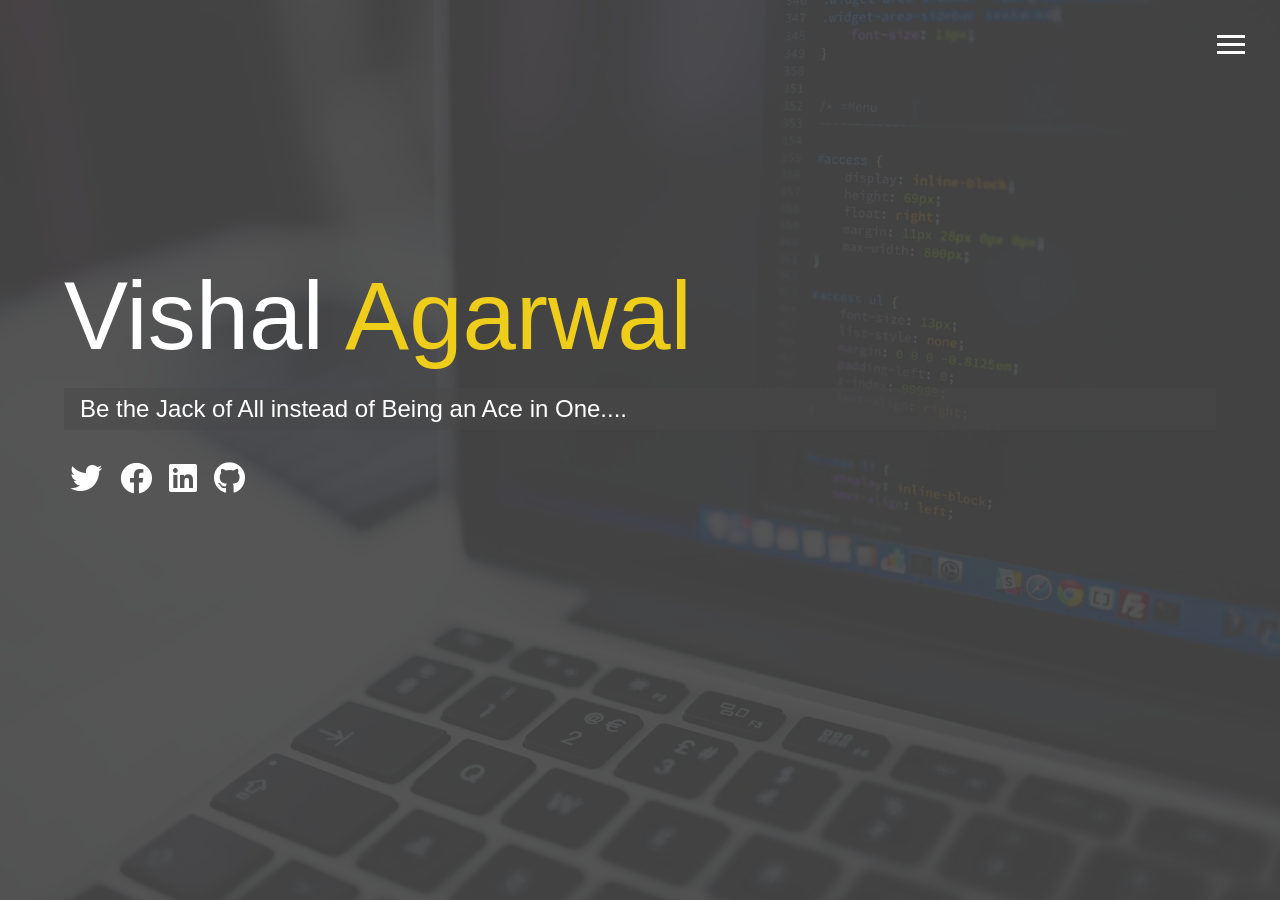
<file: html/homepage/index.html>
<!DOCTYPE html>
<html lang="en">

<head>
  <meta charset="UTF-8">
  <meta name="viewport" content="width=device-width, initial-scale=1.0">
  <link rel="shortcut icon" type="image/jpg" href="../../public/homepage/img/logo.png">
  <meta http-equiv="X-UA-Compatible" content="ie=edge">
  <link rel="stylesheet" href="https://use.fontawesome.com/releases/v5.2.0/css/all.css" integrity="sha384-hWVjflwFxL6sNzntih27bfxkr27PmbbK/iSvJ+a4+0owXq79v+lsFkW54bOGbiDQ"
    crossorigin="anonymous">

  <link rel="stylesheet" href="../../public/homepage/css/main.css">
  <title>Welcome To My Portfolio</title>
</head>

<body id="bg-img">
  <header>
    <div class="menu-btn">
      <div class="btn-line"></div>
      <div class="btn-line"></div>
      <div class="btn-line"></div>
    </div>

    <nav class="menu">
      <div class="menu-branding">
        <div class="portrait"></div>
      </div>
      <ul class="menu-nav">
        <li class="nav-item current">
          <a href="index.html" class="nav-link">
            Home
          </a>
        </li>
        <li class="nav-item">
          <a href="about.html" class="nav-link">
            About Me
          </a>
        </li>
        <li class="nav-item">
          <a href="work.html" class="nav-link">
            My Work
          </a>
        </li>
        <li class="nav-item">
          <a href="contact.html" class="nav-link">
            How To Reach Me
          </a>
        </li>
        <li class="nav-item">
          <a href="../../public/homepage/cv/CV.pdf" class="nav-link">
            CV
          </a>
        </li>
      </ul>
    </nav>
  </header>

  <main id="home">
    <h1 class="lg-heading">
      Vishal
      <span class="text-secondary">Agarwal</span>
    </h1>
    <h2 class="sm-heading">
      Be the Jack of All instead of Being an Ace in One....
    </h2>
    <div class="icons">
      <a href="https://twitter.com/Vishal26070">
        <i class="fab fa-twitter fa-2x"></i>
      </a>
      <a href="https://www.facebook.com/profile.php?id=100017708822887">
        <i class="fab fa-facebook fa-2x"></i>
      </a>
      <a href="https://www.linkedin.com/in/vishal-agarwal-42a6a015a/">
        <i class="fab fa-linkedin fa-2x"></i>
      </a>
      <a href="https://github.com/Vishal260700">
        <i class="fab fa-github fa-2x"></i>
      </a>
    </div>
  </main>

  <script src="../../public/homepage/js/main.js"></script>
</body>

</html>
</file>
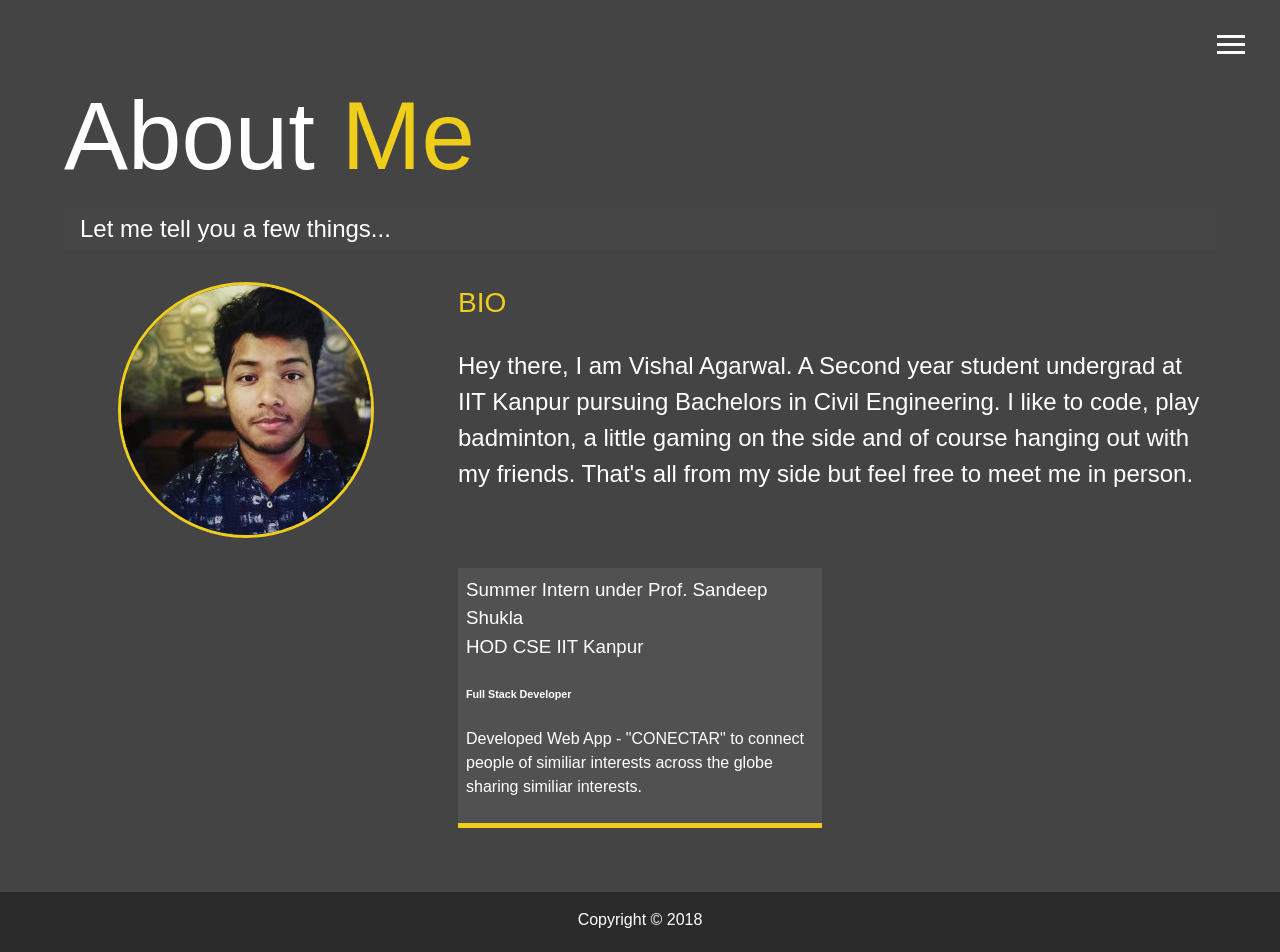
<file: html/homepage/about.html>
<!DOCTYPE html>
<html lang="en">

<head>
  <meta charset="UTF-8">
  <meta name="viewport" content="width=device-width, initial-scale=1.0">
  <link rel="shortcut icon" type="image/jpg" href="../../public/homepage/img/logo.png">
  <meta http-equiv="X-UA-Compatible" content="ie=edge">
  <link rel="stylesheet" href="https://use.fontawesome.com/releases/v5.2.0/css/all.css" integrity="sha384-hWVjflwFxL6sNzntih27bfxkr27PmbbK/iSvJ+a4+0owXq79v+lsFkW54bOGbiDQ"
    crossorigin="anonymous">

  <link rel="stylesheet" href="../../public/homepage/css/main.css">
  <title>About Me</title>
</head>

<body>
  <header>
    <div class="menu-btn">
      <div class="btn-line"></div>
      <div class="btn-line"></div>
      <div class="btn-line"></div>
    </div>

    <nav class="menu">
      <div class="menu-branding">
        <div class="portrait"></div>
      </div>
      <ul class="menu-nav">
        <li class="nav-item">
          <a href="index.html" class="nav-link">
            Home
          </a>
        </li>
        <li class="nav-item current">
          <a href="about.html" class="nav-link">
            About Me
          </a>
        </li>
        <li class="nav-item">
          <a href="work.html" class="nav-link">
            My Work
          </a>
        </li>
        <li class="nav-item">
          <a href="contact.html" class="nav-link">
            How To Reach Me
          </a>
        </li>
        <li class="nav-item">
          <a href="../../public/homepage/cv/CV.pdf" class="nav-link">
            CV
          </a>
        </li>
      </ul>
    </nav>
  </header>

  <main id="about">
    <h1 class="lg-heading">
      About
      <span class="text-secondary">Me</span>
    </h1>
    <h2 class="sm-heading">
      Let me tell you a few things...
    </h2>
    <div class="about-info">
      <img src="../../public/homepage/img/portrait.jpg" alt="John Doe" class="bio-image" style="background-size: 100%;">

      <div class="bio">
        <h3 class="text-secondary">BIO</h3>
        <p>Hey there, I am Vishal Agarwal. A Second year student undergrad at IIT Kanpur pursuing Bachelors in Civil Engineering. I like to code, play badminton, a little gaming on the side and of course hanging out with my friends. That's all from my side but feel free to meet me in person. </p>
      </div>
<!--
      <div class="job job-1">
        <h3>123 Webshop</h3>
        <h6>Full Stack Developer</h6>
        <p>Lorem ipsum dolor sit amet consectetur adipisicing elit. Voluptates perferendis totam enim. Nesciunt porro dolores
          expedita dolor necessitatibus deserunt nemo.</p>
      </div>
-->
      <div class="job job-2">
        <h3>Summer Intern under Prof. Sandeep Shukla <br>HOD CSE IIT Kanpur</h3>
        <h6>Full Stack Developer</h6>
        <p>Developed Web App - "CONECTAR" to connect people of similiar interests across the globe sharing similiar interests. </p>
      </div>
<!--
      <div class="job job-3">
        <h3>Webworks</h3>
        <h6>Graphic Designer</h6>
        <p>Lorem ipsum dolor sit amet consectetur adipisicing elit. Voluptates perferendis totam enim. Nesciunt porro dolores
          expedita dolor necessitatibus deserunt nemo.</p>
      </div>
  -->
    </div>
  </main>

  <footer id="main-footer">
    Copyright &copy; 2018
  </footer>

  <script src="../../public/homepage/js/main.js"></script>
</body>

</html>
</file>
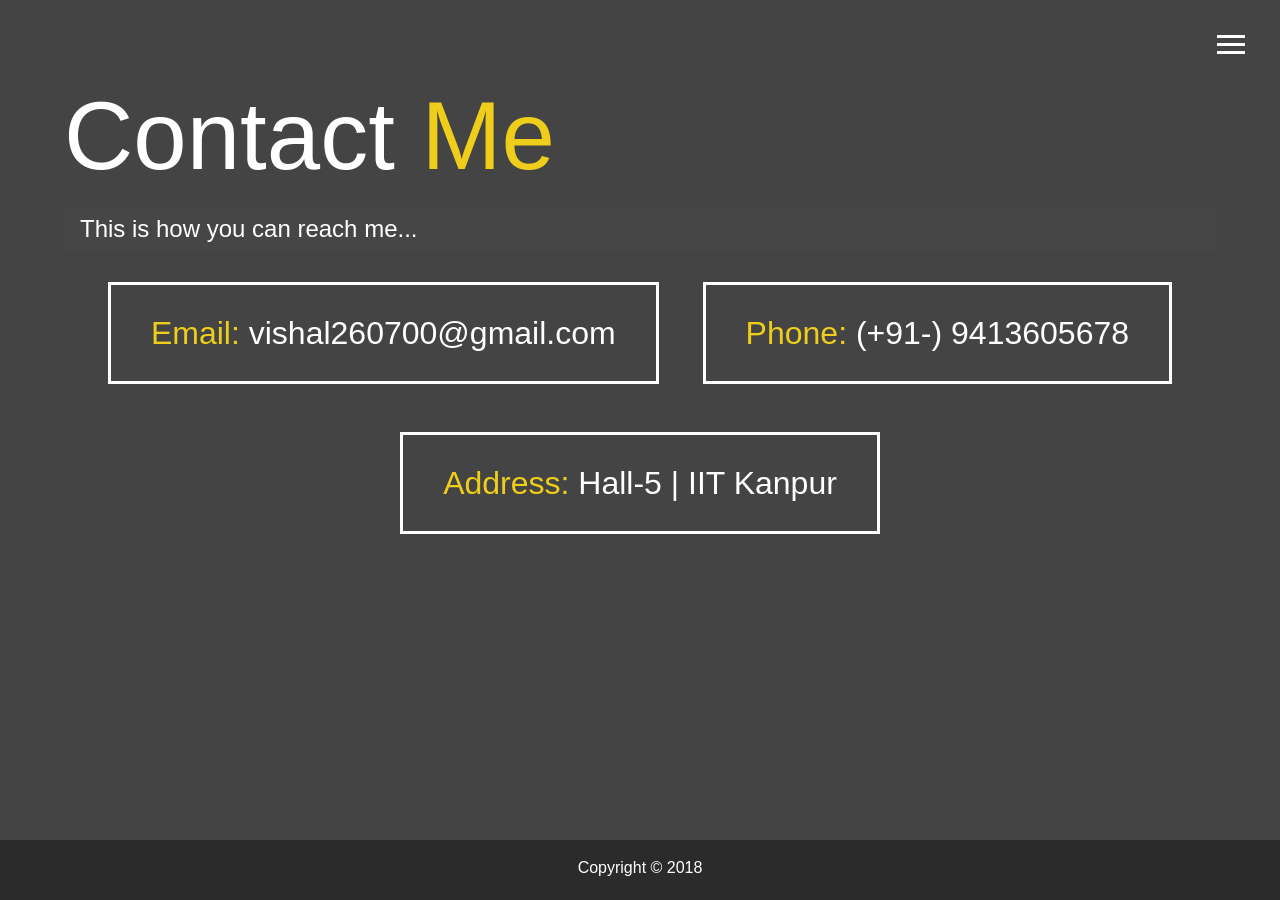
<file: html/homepage/contact.html>
<!DOCTYPE html>
<html lang="en">

<head>
  <meta charset="UTF-8">
  <meta name="viewport" content="width=device-width, initial-scale=1.0">
  <link rel="shortcut icon" type="image/jpg" href="../../public/homepage/img/logo.png">
  <meta http-equiv="X-UA-Compatible" content="ie=edge">
  <link rel="stylesheet" href="https://use.fontawesome.com/releases/v5.2.0/css/all.css" integrity="sha384-hWVjflwFxL6sNzntih27bfxkr27PmbbK/iSvJ+a4+0owXq79v+lsFkW54bOGbiDQ"
    crossorigin="anonymous">

  <link rel="stylesheet" href="../../public/homepage/css/main.css">
  <title>Contact Me</title>
</head>

<body>
  <header>
    <div class="menu-btn">
      <div class="btn-line"></div>
      <div class="btn-line"></div>
      <div class="btn-line"></div>
    </div>

    <nav class="menu">
      <div class="menu-branding">
        <div class="portrait"></div>
      </div>
      <ul class="menu-nav">
        <li class="nav-item">
          <a href="index.html" class="nav-link">
            Home
          </a>
        </li>
        <li class="nav-item">
          <a href="about.html" class="nav-link">
            About Me
          </a>
        </li>
        <li class="nav-item">
          <a href="work.html" class="nav-link">
            My Work
          </a>
        </li>
        <li class="nav-item current">
          <a href="contact.html" class="nav-link">
            How To Reach Me
          </a>
        </li>
        <li class="nav-item">
          <a href="../../public/homepage/cv/CV.pdf" class="nav-link">
            CV
          </a>
        </li>
      </ul>
    </nav>
  </header>

  <main id="contact">
    <h1 class="lg-heading">
      Contact
      <span class="text-secondary">Me</span>
    </h1>
    <h2 class="sm-heading">
      This is how you can reach me...
    </h2>
    <div class="boxes">
      <div>
        <span class="text-secondary">Email: </span> vishal260700@gmail.com
      </div>
      <div>
        <span class="text-secondary">Phone: </span> (+91-) 9413605678
      </div>
      <div>
        <span class="text-secondary">Address: </span> Hall-5 | IIT Kanpur
      </div>
    </div>
  </main>

  <footer id="main-footer">
    Copyright &copy; 2018
  </footer>

  <script src="../../public/homepage/js/main.js"></script>
</body>

</html>
</file>
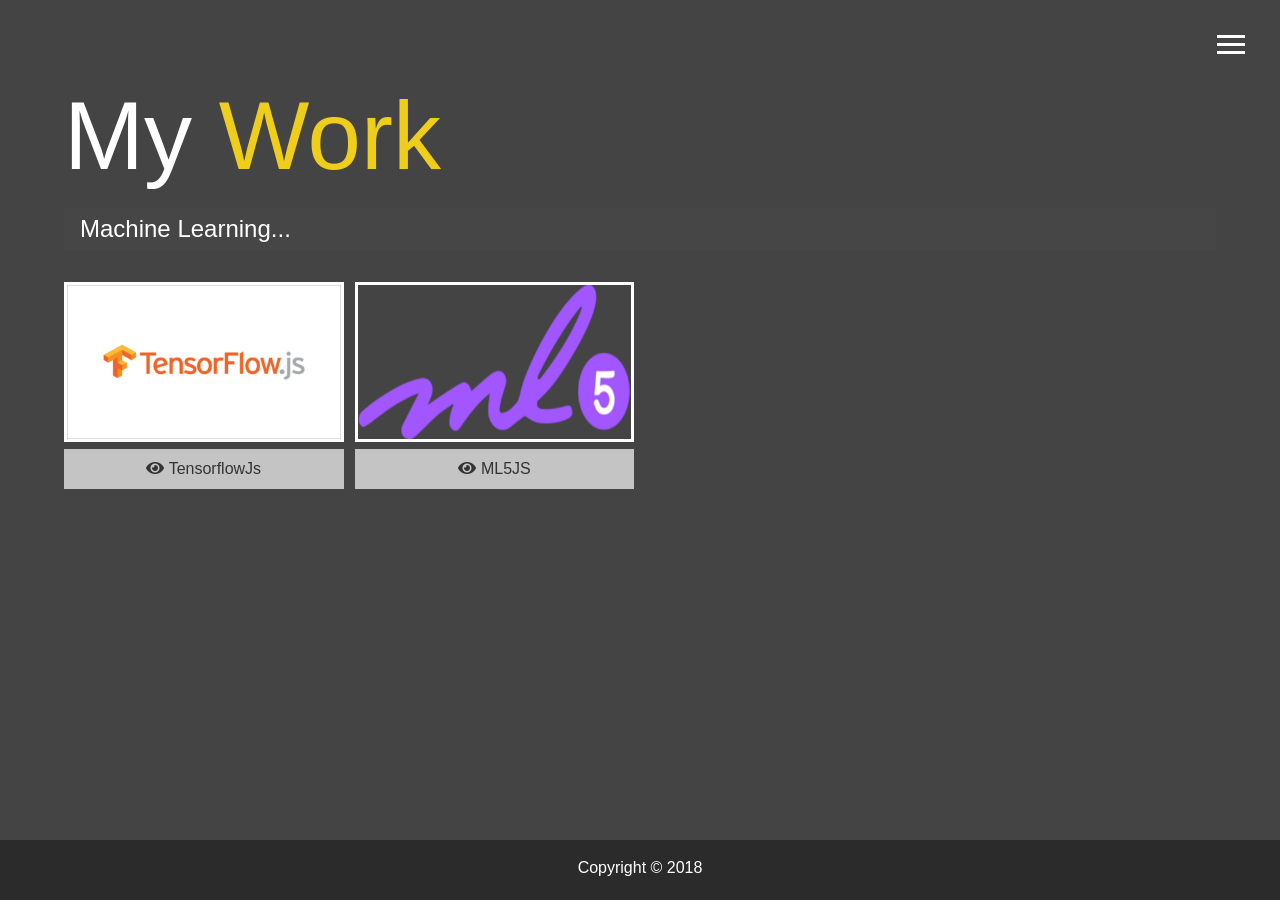
<file: html/homepage/JS.html>
<!DOCTYPE html>
<html lang="en">

<head>
  <meta charset="UTF-8">
  <meta name="viewport" content="width=device-width, initial-scale=1.0">
  <link rel="shortcut icon" type="image/jpg" href="../../public/homepage/img/logo.png">
  <meta http-equiv="X-UA-Compatible" content="ie=edge">
  <link rel="stylesheet" href="https://use.fontawesome.com/releases/v5.2.0/css/all.css" integrity="sha384-hWVjflwFxL6sNzntih27bfxkr27PmbbK/iSvJ+a4+0owXq79v+lsFkW54bOGbiDQ"
    crossorigin="anonymous">

  <link rel="stylesheet" href="../../public/homepage/css/main.css">
  <title>View My Work</title>
</head>

<body>
  <header>
    <div class="menu-btn">
      <div class="btn-line"></div>
      <div class="btn-line"></div>
      <div class="btn-line"></div>
    </div>

    <nav class="menu">
      <div class="menu-branding">
        <div class="portrait"></div>
      </div>
      <ul class="menu-nav">
        <li class="nav-item">
          <a href="index.html" class="nav-link">
            Home
          </a>
        </li>
        <li class="nav-item">
          <a href="about.html" class="nav-link">
            About Me
          </a>
        </li>
        <li class="nav-item current">
          <a href="work.html" class="nav-link">
            My Work
          </a>
        </li>
        <li class="nav-item">
          <a href="contact.html" class="nav-link">
            How To Reach Me
          </a>
        </li>
        <li class="nav-item">
          <a href="../../public/homepage/cv/CV.pdf" class="nav-link">
            CV
          </a>
        </li>
      </ul>
    </nav>
  </header>

  <main id="work">
    <h1 class="lg-heading">
      My
      <span class="text-secondary">Work</span>
    </h1>
    <h2 class="sm-heading">
      Machine Learning...
    </h2>
    <div class="projects">
      <div class="item">
        <a href="http://vishalagarwal.ml/">
          <img src="../../public/homepage/img/projects/TFJS.png" alt="Project">
        </a>
        <a href="http://vishalagarwal.ml/" class="btn-light">
          <center><i class="fas fa-eye"></i> TensorflowJs </center>
        </a>
      </div>
      <div class="item">
        <a href="../ML5/ML5.html">
          <img src="../../public/homepage/img/projects/ml5.png" alt="Project">
        </a>
        <a href="../ML5/ML5.html" class="btn-light">
          <center><i class="fas fa-eye"></i> ML5JS </center>
        </a>
      </div>
    </div>
  </main>

  <footer id="main-footer">
    Copyright &copy; 2018
  </footer>

  <script src="../../public/homepage/js/main.js"></script>
</body>

</html>
</file>
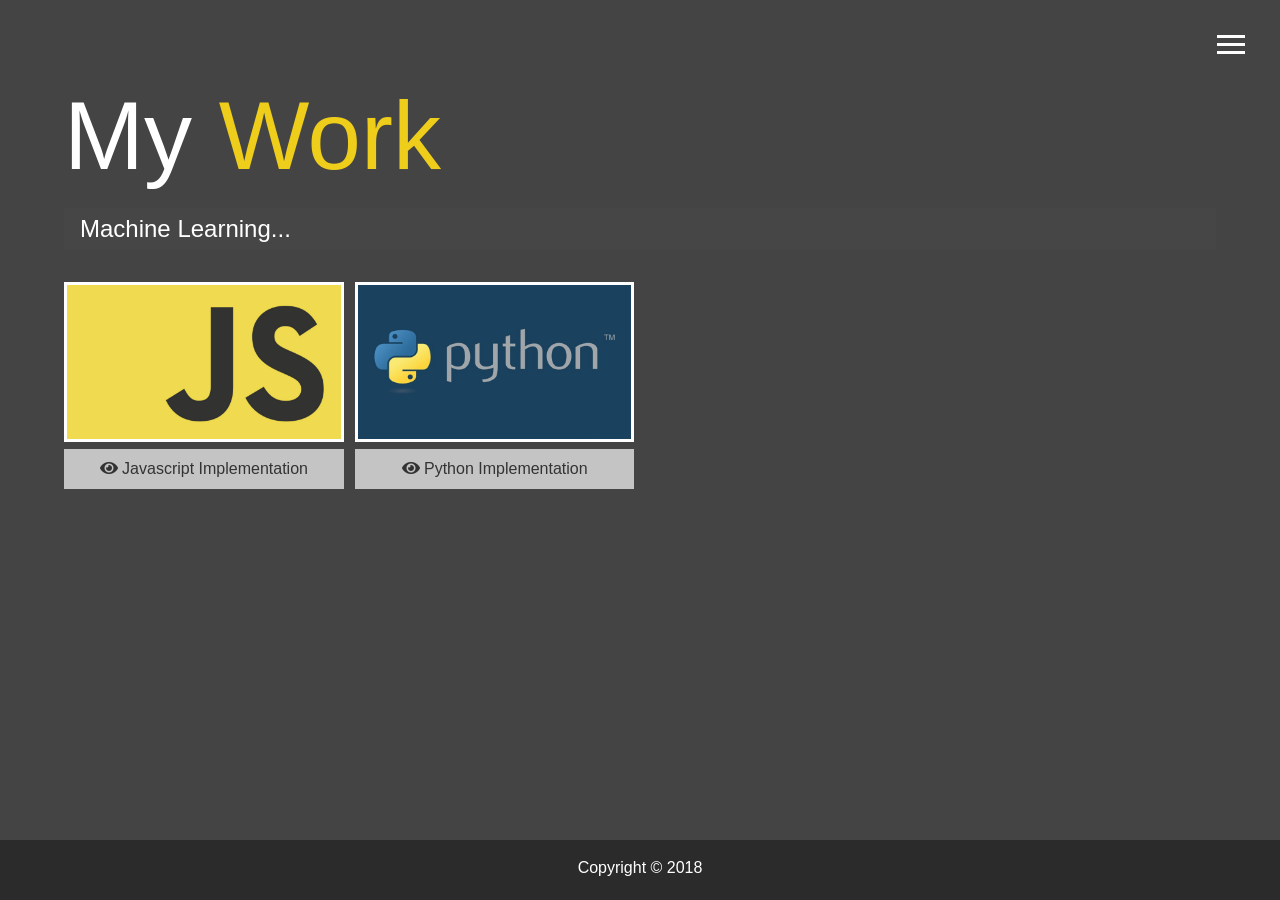
<file: html/homepage/ML.html>
<!DOCTYPE html>
<html lang="en">

<head>
  <meta charset="UTF-8">
  <meta name="viewport" content="width=device-width, initial-scale=1.0">
  <link rel="shortcut icon" type="image/jpg" href="../../public/homepage/img/logo.png">
  <meta http-equiv="X-UA-Compatible" content="ie=edge">
  <link rel="stylesheet" href="https://use.fontawesome.com/releases/v5.2.0/css/all.css" integrity="sha384-hWVjflwFxL6sNzntih27bfxkr27PmbbK/iSvJ+a4+0owXq79v+lsFkW54bOGbiDQ"
    crossorigin="anonymous">

  <link rel="stylesheet" href="../../public/homepage/css/main.css">
  <title>View My Work</title>
</head>

<body>
  <header>
    <div class="menu-btn">
      <div class="btn-line"></div>
      <div class="btn-line"></div>
      <div class="btn-line"></div>
    </div>

    <nav class="menu">
      <div class="menu-branding">
        <div class="portrait"></div>
      </div>
      <ul class="menu-nav">
        <li class="nav-item">
          <a href="index.html" class="nav-link">
            Home
          </a>
        </li>
        <li class="nav-item">
          <a href="about.html" class="nav-link">
            About Me
          </a>
        </li>
        <li class="nav-item current">
          <a href="work.html" class="nav-link">
            My Work
          </a>
        </li>
        <li class="nav-item">
          <a href="contact.html" class="nav-link">
            How To Reach Me
          </a>
        </li>
        <li class="nav-item">
          <a href="../../public/homepage/cv/CV.pdf" class="nav-link">
            CV
          </a>
        </li>
      </ul>
    </nav>
  </header>

  <main id="work">
    <h1 class="lg-heading">
      My
      <span class="text-secondary">Work</span>
    </h1>
    <h2 class="sm-heading">
      Machine Learning...
    </h2>
    <div class="projects">
      <div class="item">
        <a href="./JS.html">
          <img src="../../public/homepage/img/projects/js.png" alt="Project">
        </a>
        <a href="./JS.html" class="btn-light">
          <center><i class="fas fa-eye"></i> Javascript Implementation </center>
        </a>
      </div>
      <div class="item">
        <a href="#!">
          <img src="../../public/homepage/img/projects/python.jpg" alt="Project">
        </a>
        <a href="#" class="btn-light">
          <center><i class="fas fa-eye"></i> Python Implementation </center>
        </a>
      </div>
    </div>
  </main>

  <footer id="main-footer">
    Copyright &copy; 2018
  </footer>

  <script src="../../public/homepage/js/main.js"></script>
</body>

</html>
</file>
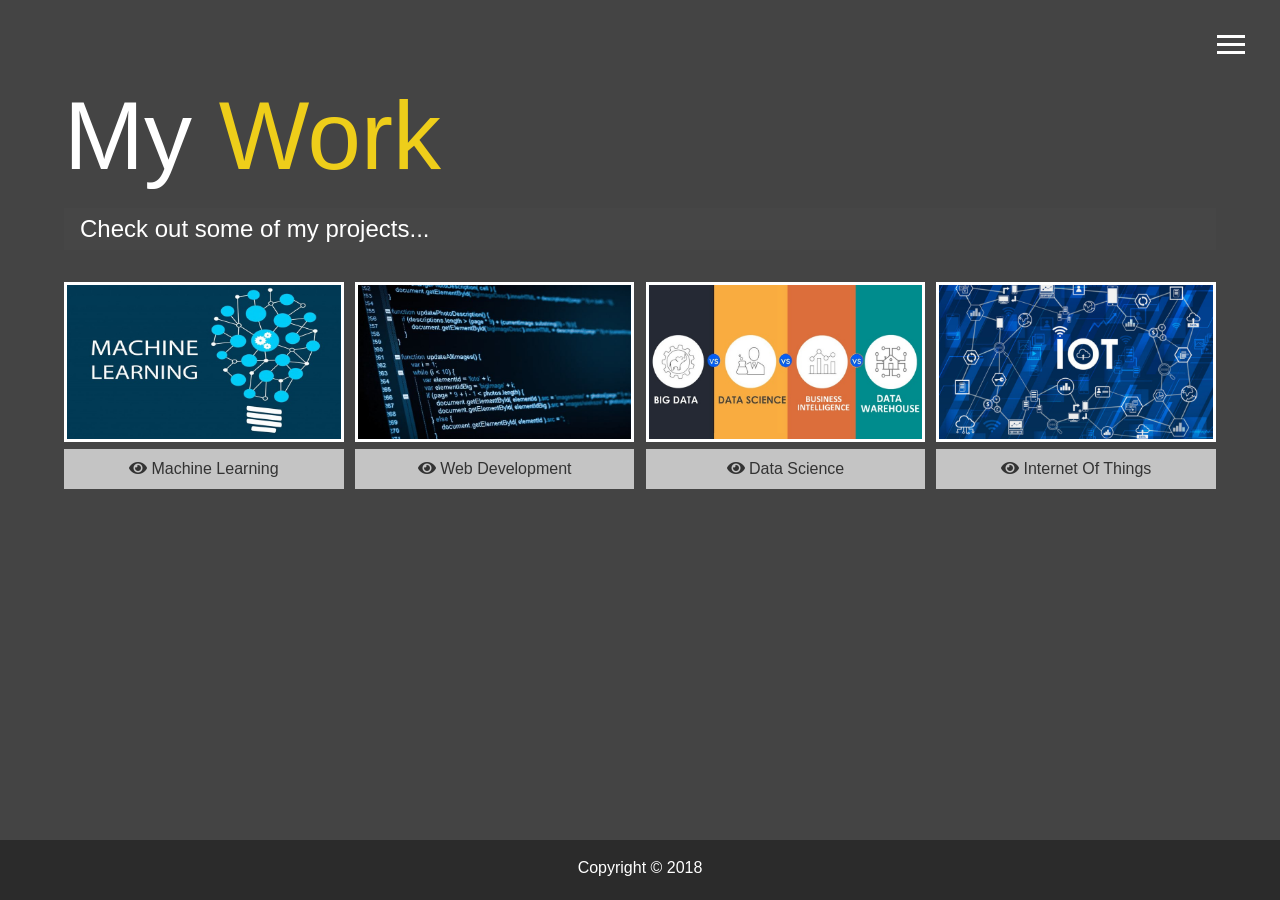
<file: html/homepage/work.html>
<!DOCTYPE html>
<html lang="en">

<head>
  <meta charset="UTF-8">
  <meta name="viewport" content="width=device-width, initial-scale=1.0">
  <link rel="shortcut icon" type="image/jpg" href="../../public/homepage/img/logo.png">
  <meta http-equiv="X-UA-Compatible" content="ie=edge">
  <link rel="stylesheet" href="https://use.fontawesome.com/releases/v5.2.0/css/all.css" integrity="sha384-hWVjflwFxL6sNzntih27bfxkr27PmbbK/iSvJ+a4+0owXq79v+lsFkW54bOGbiDQ"
    crossorigin="anonymous">

  <link rel="stylesheet" href="../../public/homepage/css/main.css">
  <title>View My Work</title>
</head>

<body>
  <header>
    <div class="menu-btn">
      <div class="btn-line"></div>
      <div class="btn-line"></div>
      <div class="btn-line"></div>
    </div>

    <nav class="menu">
      <div class="menu-branding">
        <div class="portrait"></div>
      </div>
      <ul class="menu-nav">
        <li class="nav-item">
          <a href="index.html" class="nav-link">
            Home
          </a>
        </li>
        <li class="nav-item">
          <a href="about.html" class="nav-link">
            About Me
          </a>
        </li>
        <li class="nav-item current">
          <a href="work.html" class="nav-link">
            My Work
          </a>
        </li>
        <li class="nav-item">
          <a href="contact.html" class="nav-link">
            How To Reach Me
          </a>
        </li>
        <li class="nav-item">
          <a href="../../public/homepage/cv/CV.pdf" class="nav-link">
            CV
          </a>
        </li>
      </ul>
    </nav>
  </header>

  <main id="work">
    <h1 class="lg-heading">
      My
      <span class="text-secondary">Work</span>
    </h1>
    <h2 class="sm-heading">
      Check out some of my projects...
    </h2>
    <div class="projects">
      <div class="item">
        <a href="./ML.html">
          <img src="../../public/homepage/img/projects/ML.jpeg" alt="Project">
        </a>
        <a href="./ML.html" class="btn-light">
          <center><i class="fas fa-eye"></i> Machine Learning</center>
        </a>
      </div>
      <div class="item">
        <a href="#!">
          <img src="../../public/homepage/img/projects/Web.jpg" alt="Project">
        </a>
        <a href="#" class="btn-light">
          <center><i class="fas fa-eye"></i> Web Development </center>
        </a>
      </div>
      <div class="item">
        <a href="#!">
          <img src="../../public/homepage/img/projects/data.jpg" alt="Project">
        </a>
        <a href="#" class="btn-light">
          <center><i class="fas fa-eye"></i> Data Science</center>
        </a>
      </div>
      <div class="item">
        <a href="#!">
          <img src="../../public/homepage/img/projects/IoT.jpg" alt="Project">
        </a>
        <a href="#" class="btn-light">
          <center><i class="fas fa-eye"></i> Internet Of Things </center>
        </a>
      </div>
    </div>
  </main>

  <footer id="main-footer">
    Copyright &copy; 2018
  </footer>

  <script src="../../public/homepage/js/main.js"></script>
</body>

</html>
</file>
<file: public/homepage/css/main.css>
.menu-btn {
  position: absolute;
  z-index: 3;
  right: 35px;
  top: 35px;
  cursor: pointer;
  transition: all 0.5s ease-out; }
  .menu-btn .btn-line {
    width: 28px;
    height: 3px;
    margin: 0 0 5px 0;
    background: #fff;
    transition: all 0.5s ease-out; }
  .menu-btn.close {
    transform: rotate(180deg); }
    .menu-btn.close .btn-line:nth-child(1) {
      transform: rotate(45deg) translate(5px, 5px); }
    .menu-btn.close .btn-line:nth-child(2) {
      opacity: 0; }
    .menu-btn.close .btn-line:nth-child(3) {
      transform: rotate(-45deg) translate(7px, -6px); }

.menu {
  position: fixed;
  top: 0;
  width: 100%;
  opacity: 0.9;
  visibility: hidden; }
  .menu.show {
    visibility: visible; }
  .menu-branding, .menu-nav {
    display: flex;
    flex-flow: column wrap;
    align-items: center;
    justify-content: center;
    float: left;
    width: 50%;
    height: 100vh;
    overflow: hidden; }
  .menu-nav {
    margin: 0;
    padding: 0;
    background: #373737;
    list-style: none;
    transform: translate3d(0, -100%, 0);
    transition: all 0.5s ease-out; }
    .menu-nav.show {
      transform: translate3d(0, 0, 0); }
  .menu-branding {
    background: #444;
    transform: translate3d(0, 100%, 0);
    transition: all 0.5s ease-out; }
    .menu-branding.show {
      transform: translate3d(0, 0, 0); }
    .menu-branding .portrait {
      width: 250px;
      height: 250px;
      background: url("../img/portrait.jpg");
      border-radius: 50%;
      border: solid 3px #eece1a; }
  .menu .nav-item {
    transform: translate3d(600px, 0, 0);
    transition: all 0.5s ease-out; }
    .menu .nav-item.show {
      transform: translate3d(0, 0, 0); }
    .menu .nav-item.current > a {
      color: #eece1a; }
  .menu .nav-link {
    display: inline-block;
    position: relative;
    font-size: 30px;
    text-transform: uppercase;
    padding: 1rem 0;
    font-weight: 300;
    color: #fff;
    text-decoration: none;
    transition: all 0.5s ease-out; }
    .menu .nav-link:hover {
      color: #eece1a; }

.nav-item:nth-child(1) {
  transition-delay: 0.1s; }

.nav-item:nth-child(2) {
  transition-delay: 0.2s; }

.nav-item:nth-child(3) {
  transition-delay: 0.3s; }

.nav-item:nth-child(4) {
  transition-delay: 0.4s; }

* {
  box-sizing: border-box; }

body {
  background: #444;
  color: #fff;
  height: 100%;
  margin: 0;
  font-family: 'Segoe UI', Tahoma, Geneva, Verdana, sans-serif;
  line-height: 1.5; }
  body#bg-img {
    background: url(../img/background.jpg);
    background-attachment: fixed;
    background-size: cover; }
    body#bg-img:after {
      content: '';
      position: absolute;
      top: 0;
      right: 0;
      width: 100%;
      height: 100%;
      z-index: -1;
      background: rgba(68, 68, 68, 0.9); }

h1,
h2,
h3 {
  margin: 0;
  font-weight: 400; }
  h1.lg-heading,
  h2.lg-heading,
  h3.lg-heading {
    font-size: 6rem; }
  h1.sm-heading,
  h2.sm-heading,
  h3.sm-heading {
    margin-bottom: 2rem;
    padding: 0.2rem 1rem;
    background: rgba(73, 73, 73, 0.5); }

a {
  color: #fff;
  text-decoration: none; }

header {
  position: fixed;
  z-index: 2;
  width: 100%; }

.text-secondary {
  color: #eece1a; }

main {
  padding: 4rem;
  min-height: calc(100vh - 60px); }
  main .icons {
    margin-top: 1rem; }
    main .icons a {
      padding: 0.4rem; }
      main .icons a:hover {
        color: #eece1a;
        transition: all 0.5s ease-out; }
  main#home {
    overflow: hidden; }
    main#home h1 {
      margin-top: 20vh; }

.about-info {
  display: grid;
  grid-gap: 30px;
  grid-template-areas: 'bioimage bio bio' 'job1 job2 job3';
  grid-template-columns: repeat(3, 1fr); }
  .about-info .bio-image {
    grid-area: bioimage;
    margin: auto;
    border-radius: 50%;
    border: #eece1a 3px solid; }
  .about-info .bio {
    grid-area: bio;
    font-size: 1.5rem; }
  .about-info .job-1 {
    grid-area: job1; }
  .about-info .job-2 {
    grid-area: job2; }
  .about-info .job-3 {
    grid-area: job3; }
  .about-info .job {
    background: #515151;
    padding: 0.5rem;
    border-bottom: #eece1a 5px solid; }

.projects {
  display: grid;
  grid-gap: 0.7rem;
  grid-template-columns: repeat(3, 1fr); }
  .projects img {
    width: 100%;
    border: 3px #fff solid; }
    .projects img:hover {
      opacity: 0.5;
      border-color: #eece1a;
      transition: all 0.5s ease-out; }

.boxes {
  display: flex;
  flex-wrap: wrap;
  justify-content: space-evenly;
  align-items: center;
  margin-top: 1rem; }
  .boxes div {
    font-size: 2rem;
    border: 3px #fff solid;
    padding: 1.5rem 2.5rem;
    margin-bottom: 3rem;
    transition: all 0.5s ease-out; }
    .boxes div:hover {
      padding: 0.5rem 1.5rem;
      background: #eece1a;
      color: #000; }
      .boxes div:hover span {
        color: #000; }

.btn, .btn-dark, .btn-light {
  display: block;
  padding: 0.5rem 1rem;
  border: 0;
  margin-bottom: 0.3rem; }
  .btn:hover, .btn-dark:hover, .btn-light:hover {
    background: #eece1a;
    color: #000; }

.btn-dark {
  background: black;
  color: #fff; }

.btn-light {
  background: #c4c4c4;
  color: #333; }

#main-footer {
  text-align: center;
  padding: 1rem;
  background: #2b2b2b;
  color: #fff;
  height: 60px; }

@media screen and (min-width: 1171px) {
  .projects {
    grid-template-columns: repeat(4, 1fr); } }

@media screen and (min-width: 769px) and (max-width: 1170px) {
  .projects {
    grid-template-columns: repeat(3, 1fr); } }

@media screen and (max-width: 768px) {
  main {
    align-items: center;
    text-align: center; }
    main .lg-heading {
      line-height: 1;
      margin-bottom: 1rem; }
  ul.menu-nav,
  div.menu-branding {
    float: none;
    width: 100%;
    min-height: 0; }
    ul.menu-nav.show,
    div.menu-branding.show {
      transform: translate3d(0, 0, 0); }
  .menu-nav {
    height: 75vh;
    transform: translate3d(-100%, 0, 0);
    font-size: 24px; }
  .menu-branding {
    height: 25vh;
    transform: translate3d(100%, 0, 0); }
    .menu-branding .portrait {
      background: url("../img/portrait_small.jpg");
      width: 150px;
      height: 150px; }
  .about-info {
    grid-template-areas: 'bioimage' 'bio' 'job1' 'job2' 'job3';
    grid-template-columns: 1fr; }
  .projects {
    grid-template-columns: repeat(2, 1fr); } }

@media screen and (max-width: 500px) {
  main {
    padding: 2rem; }
    main #home h1 {
      margin-top: 10vh; }
    main .lg-heading {
      margin-top: 1rem;
      font-size: 5rem; }
  .projects {
    grid-template-columns: 1fr; } }
</file>
